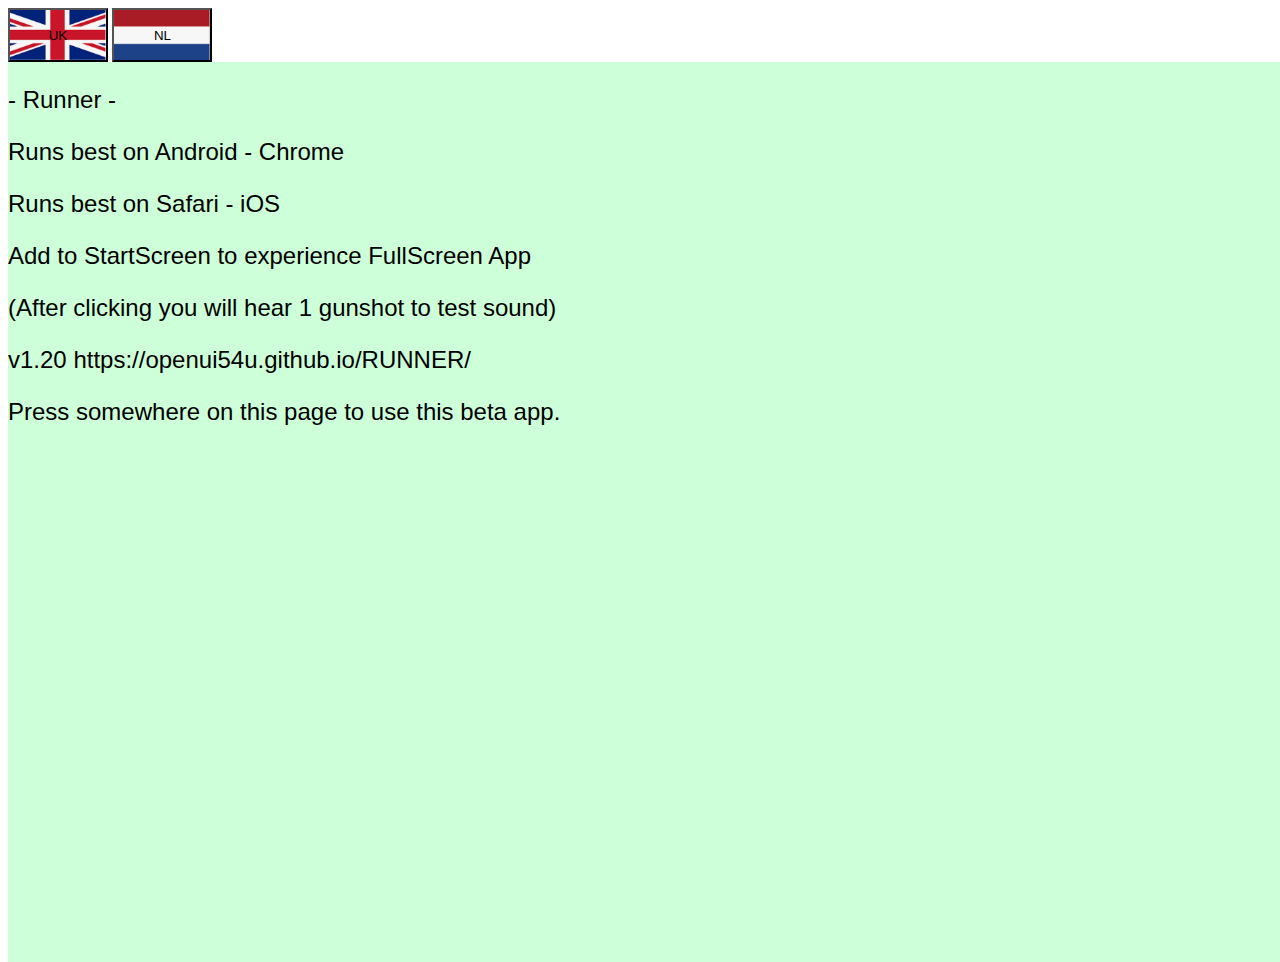
<file: index.html>
<!DOCTYPE html>
<html>

<head> <meta charset="UTF-8">
    <title>Runner</title>
    <meta name="viewport" content="width=device-width, initial-scale=1">
    <link rel="stylesheet" href="style.css">

<link rel="manifest" href="manifest.json" />
<link rel="icon" href="data:;base64,iVBORw0KGgo=">
<!-- ios support -->
<link rel="apple-touch-icon" href="ios/72.png" />
<link rel="apple-touch-icon" href="ios/96.png" />
<link rel="apple-touch-icon" href="ios/128.png" />
<link rel="apple-touch-icon" href="ios/144.png" />
<link rel="apple-touch-icon" href="ios/152.png" />
<link rel="apple-touch-icon" href="ios/192.png" />
<link rel="apple-touch-icon" href="ios/256.png" />
<link rel="apple-touch-icon" href="ios/512.png" />

<meta name="apple-mobile-web-app-status-bar" content="#db4938" />
<meta name="theme-color" content="#db4938" />

</head>

<body>
    <div id="intro">
    <input type="button" value="UK" id="UK" class="lang" onclick="language('UK');">
    <input type="button" value="NL" id="NL" class="lang" onclick="language('NL');">
    <div id="initsound" class ="initsound disable-dbl-tap-zoom">
    </div>
    </div>

    <div id="setting_button">
        <div class="button item3 disable-dbl-tap-zoom">
            <input type="button" value="Settings" id="button_settings" class="settings" onclick="fsettings();">
        </div>
    </div>

    <div id="settings">
        <div id="adjust">

            <div class="slidecontainer  disable-dbl-tap-zoom">
                <input type="range" min="12" max="60" value="20" class="slider" id="myRange2">
                Delay Auto-Rerun (s): <span id="delay2" class="delay"></span>
            </div>

            <div class="slidecontainer disable-dbl-tap-zoom">
                <input type="range" min="1" max="1000" value="200" class="slider" id="myRange">
                Delay ShotGun->Timer (ms): <span id="delay" class="delay"></span>
            </div>

            <div class="slidecontainer  disable-dbl-tap-zoom">
                <input type="range" min="1" max="20" value="10" class="slider" id="myRange5">
                Delay OnYourMarks->Get Set (s): <span id="delay5" class="delay"></span>
            </div>

            <div class="slidecontainer  disable-dbl-tap-zoom">
                <input type="range" min="1" max="4" value="2" class="slider" id="myRange3">
                Delay Get Set ->ShotGun (s): <span id="delay3" class="delay"></span>
            </div>
            <div class="slidecontainer disable-dbl-tap-zoom">
                <input type="range" min="0" max="2" value="1" class="slider" id="myRange4">
                Random Get Set ->ShotGun(s): <span id="delay4" class="delay"></span>
            </div>

        </div>
    </div>

    <div id="fullcontainer" class="grid-container hidden disable-dbl-tap-zoom">

        
        <div id="stopwatch" class="stopwatch item1 disable-dbl-tap-zoom">
            00:00:00.00
        </div>

        <div id="autobutton" class="item3">Repeat</div>
        <div class="button item3 disable-dbl-tap-zoom">
            <input type="button" value="[ ] Off" id="onoff" class="start" onclick="onoff();">
        </div>
       
        <!-- <div id="container"> -->
        <div id="header" class="item0 disable-dbl-tap-zoom">
            Runner
        </div>

        <div class="item4 disable-dbl-tap-zoom">
            <button id="button" class="button" onclick=clickButton()>
                <div id="text">
                    START
                </div>
        </div>


        <div class="item6 disable-dbl-tap-zoom">
            <div id="laptext" class="stopwatch">
                00:00:00.00
            </div>
        </div>
        <div class="item6b disable-dbl-tap-zoom">
            <div id="marktext" class="stopwatch">
                00:00:00.00
            </div>
        </div>
        <div class="item5 disable-dbl-tap-zoom">
            <button id="lap" class="button" onclick=clickButtonLap()>
                <div id="text">
                    LAP
                </div>
        </div>
        <div class="item5b disable-dbl-tap-zoom">
            <button id="mark" class="button" onclick=clickButtonMark()>
                <div id="textM">
                    MARK
                </div>
        </div>
 

        <!-- </div> -->


        <div class="item7b">
            <div id="version" class="footer">
                FullScreen 0.0
            </div>
        </div>
        <div class="item7a disable-dbl-tap-zoom">
            <button id="OnYourMarks" class="button" onclick=clickButtonOnYourMarks()>
                <div id="textOYM">
                    OnYourMarks
                </div>
                <button id="GetSet" class="button" onclick=clickButtonGetSet()>
                    <div id="textGS">
                        Get Set
                    </div>
        </div>
        <div class="item7c disable-dbl-tap-zoom">
            <button id="GunShot" class="button" onclick=clickButtonGunShot()>
                <div id="textGS">
                    GunShot
                </div>
        </div>




        <script src="main.js">
        </script>
    </div>

</body>

</html>
</file>
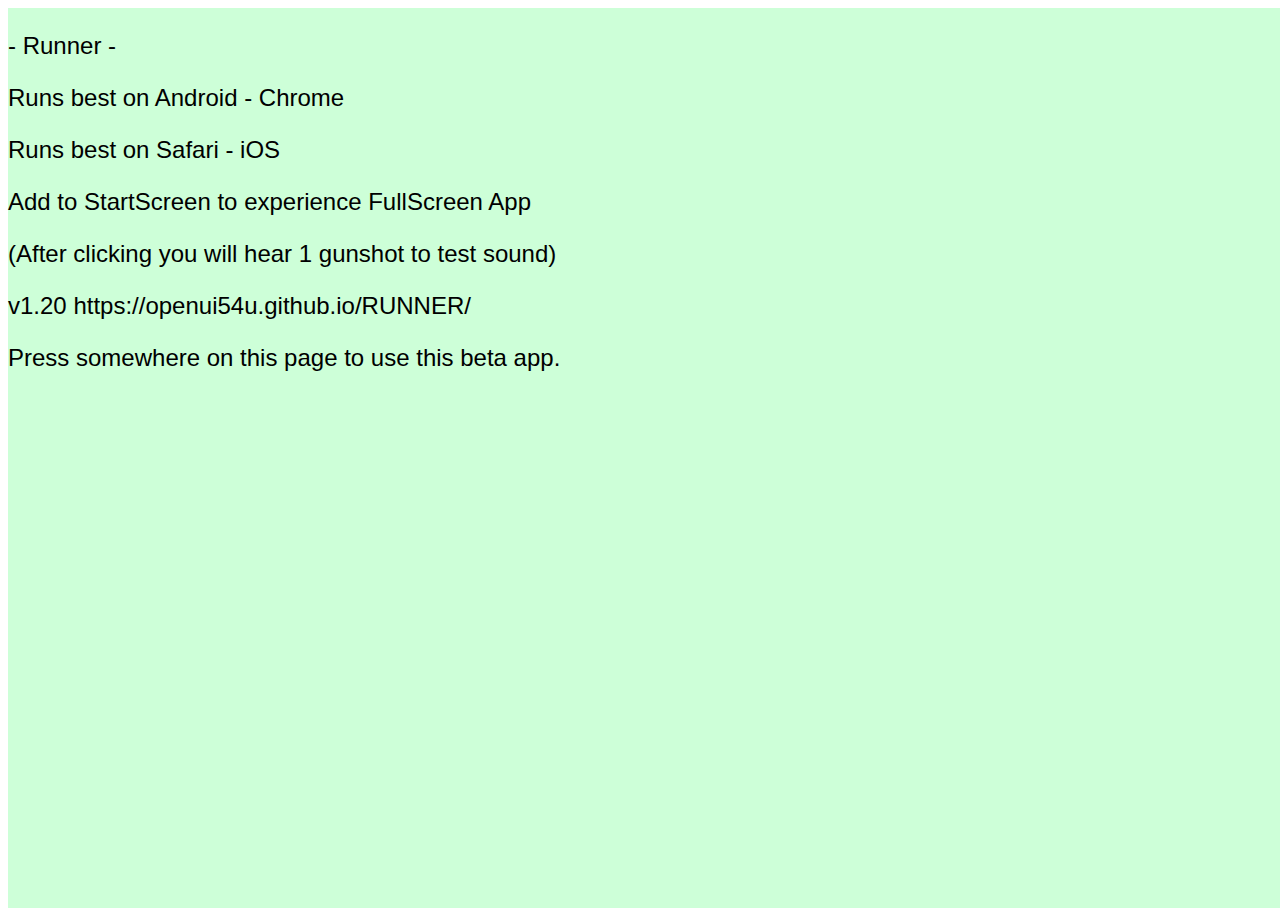
<file: index.min.html>
<!DOCTYPE html><html><head><meta charset="UTF-8"><title>Runner Sprint Shot</title><meta name="viewport" content="width=device-width, initial-scale=1"><link rel="stylesheet" href="style.css"><link rel="manifest" href="manifest.json" /><link rel="icon" href="data:;base64,iVBORw0KGgo="><link rel="apple-touch-icon" href="ios/72.png" /><link rel="apple-touch-icon" href="ios/96.png" /><link rel="apple-touch-icon" href="ios/128.png" /><link rel="apple-touch-icon" href="ios/144.png" /><link rel="apple-touch-icon" href="ios/152.png" /><link rel="apple-touch-icon" href="ios/192.png" /><link rel="apple-touch-icon" href="ios/256.png" /><link rel="apple-touch-icon" href="ios/512.png" /><meta name="apple-mobile-web-app-status-bar" content="#db4938" /><meta name="theme-color" content="#db4938" /></head><body><div id="initsound" class="initsound disable-dbl-tap-zoom{">Press here to use this beta app. <p>- Runner Sprint Shot - </p><p>Runs best on Android - Chrome</p><p>Runs best on Safari - iOS</p><p>Add to StartScreen to experience FullScreen App</p><p>(After clicking you will hear 1 gunshot to test sound)</p><p>v1.17</p></div><div id="fullcontainer" class="grid-container hidden disable-dbl-tap-zoom{"><div class="slidecontainer item2 disable-dbl-tap-zoom{"><input type="range" min="1" max="1000" value="200" class="slider" id="myRange">Delay ShotGun->Timer (ms): <span id="delay"></span></div><div class="slide2container item2 disable-dbl-tap-zoom{"><input type="range" min="12" max="60" value="20" class="slider" id="myRange2">Delay Auto-Rerun (s): <span id="delay2"></span></div><div id="stopwatch" class="stopwatch item1 disable-dbl-tap-zoom{">00:00:00.00 </div><div class="button item3 disable-dbl-tap-zoom{"><input type="button" value="[ ] Off" id="onoff" class="start" onclick="onoff();"></div><div id="header" class="item0 disable-dbl-tap-zoom{">Runner </div><div class="item4 disable-dbl-tap-zoom{"><button id="button" class="button" onclick=clickButton()><div id="text">START </div></div><div class="item6 disable-dbl-tap-zoom{"><div id="laptext" class="stopwatch">00:00:00.00 </div></div><div class="item6b disable-dbl-tap-zoom{"><div id="marktext" class="stopwatch">00:00:00.00 </div></div><div class="item5 disable-dbl-tap-zoom{"><button id="lap" class="button" onclick=clickButtonLap()><div id="text">LAP </div></div><div class="item5b disable-dbl-tap-zoom{"><button id="mark" class="button" onclick=clickButtonMark()><div id="textM">MARK </div></div><div class="item7b disable-dbl-tap-zoom{"><div id="version" class="footer">0.0 </div></div><div class="item7a disable-dbl-tap-zoom{"><button id="OnYourMarks" class="button" onclick=clickButtonOnYourMarks()><div id="textOYM">OnYourMarks </div></div><div class="item7c disable-dbl-tap-zoom{"><button id="GunShot" class="button" onclick=clickButtonGunShot()><div id="textGS">GunShot </div></div><script src="main.js"></script></div></body></html>
</file>
<file: style.css>
html{
  font-family: Arial, Helvetica, sans-serif;
}
body{
  overflow-wrap: break-word;
  overflow:scroll;
}

.disable-dbl-tap-zoom{
  touch-action: manipulation;
}

#autobutton{
  left: 1vw;
  position: relative;
  text-align: left;
  width: 5em;
  font-size: 1em;
  top: 1.5em;
  height: 1em;
  z-index: -1; /* not active*/
}

#header{
  font-size: 2em;
}
#stopwatch{
    font-size: 3em;
    left: 0vw;
}
#laptext{
    /* position: relative; */
    /* width: 100%; */
    height: 100%;
    font-size: 1em;
    overflow: scroll;
    /* max-width: 40vw; */
    /* min-width: 30vw; */
    width: 49vw;
}
#marktext{
    /* position: relative; */
    /* width: 100%; */
    height: 100%;
    font-size: 1em;
    overflow: scroll;
    /* max-width: 40vw; */
    /* min-width: 30vw; */
    width: 49vw;
}
#button{
    width: 100vw;
    height: 100%;
    left: 0vw;
}
#lap{
    width: 80%;
    max-width: 43vw;
}
#mark{
    width: 80%;
    max-width: 43vw;
}
#OnYourMarks{
background-color: yellow;
width: 100%;
}
#GetSet{
  background-color: yellow;
  width: 100%;
  }
#GunShot{
  background-color: yellow;
  width: 100%;
}
#version{
    font-size: 1em;
    color: blue;
    height: 2vh;
}
.delay {
  bottom: 0vh;
  right: 0vw;
  font-size: 2em;
}


#text{
    font-size: 3em;
}
#textM{
    font-size: 3em;
}
.start{
    background-color: green;
}
.stop{
    background-color: red;
}
.yellow{
    background-color: yellow;
}

.reset{
    background-color: blue;
}

.item0{
    height:0.1vh;
    background-image: url("favicon.ico");
    background-repeat: no-repeat;
}
.item1{
    height: 2vh;
}
.item2{
    height: 4vh;
}
.item3{
    height: 4vh;
}
.item4{
    width: 100%; 
    height: 24vh;
}
.item5{
    height: 3vh;
    /* width:100%; */
    width: 50vw;
}
.item5b{
    /* width:100%; */
    height: 3vh;
    width: 50vw;
    }
.item6{
    height: 13vh;
    }
.item6b{
     height: 13vh;
}

 .item7a{
   height:1vh;
 }
 .item7b{
  height:1vh;
}
.item7c{
  height:1vh;
}
  
#adjust{
  top: 10vh;
  position: relative;
}

  .slidecontainer {
    /* top: 10vh; */
    width: 70%;  
    position:relative;
    height: 15vh;
    font-size: 0.6em !important;
  }


  /* The slider itself */
  .slider {
    -webkit-appearance: none;  /* Override default CSS styles */
    appearance: none;
    width: 99%; /* Full-width */
    height: 20px; /* Specified height */
    background: #d3d3d3; /* Grey background */
    outline: none; /* Remove outline */
    opacity: 0.7; /* Set transparency (for mouse-over effects on hover) */
    -webkit-transition: .2s; /* 0.2 seconds transition on hover */
    transition: opacity .2s;
  }
  
  /* Mouse-over effects */
  .slider:hover {
    opacity: 1; /* Fully shown on mouse-over */
  }
  
  /* The slider handle (use -webkit- (Chrome, Opera, Safari, Edge) and -moz- (Firefox) to override default look) */
  .slider::-webkit-slider-thumb {
    -webkit-appearance: none; /* Override default look */
    appearance: none;
    width: 50px; /* Set a specific slider handle width */
    height: 30px; /* Slider handle height */
    background: #007349; /* Green background */
    cursor: pointer; /* Cursor on hover */
  }
  
  .slider::-moz-range-thumb {
    width: 25px; /* Set a specific slider handle width */
    height: 25px; /* Slider handle height */
    background: #04AA6D; /* Green background */
    cursor: pointer; /* Cursor on hover */
  }


  #onoff{
    width: 100vw;
}


/* #fullcontainer{
} */


#fullcontainer:fullscreen {
  background-color: rgb(255, 255, 255);
}
/* Samsung Chrome */
#fullcontainer:-webkit-full-screen {
  background-color: rgb(255, 255, 255);
}
#fullcontainer:-moz-full-screen {
  background-color: rgb(255, 255, 255);
}

#container{
  position: relative;
  width: 100vw;
  height: 100vh;
}

/* GRID  */
.item0 { grid-area: header; } 
.item1 { grid-area: counter; }
.item2 { grid-area: slider; }
.item3 { grid-area: button; }
.item4 { grid-area: main; }
.item5 { grid-area: button2; }
.item5b { grid-area: button2b; }
.item6 { grid-area: list; }
.item6b { grid-area: list2; }
.item7a { grid-area: footer1; }
.item7b { grid-area: footer2; }
.item7c { grid-area: footer3; }

.grid-container {
display: grid;
grid-template-areas:
  'header header header header'
  'slider slider slider slider'
  'counter counter counter counter'
  'button button button button'
  'main main main main'
  'button2 button2 button2b button2b'
  'list list list2 list2'
  'footer1 footer2 footer2 footer3';
padding: 0px;
}

.grid-container > div {
/* background-color: rgba(255, 255, 255, 0.8); */
text-align: center;
padding: 20px 0;
font-size: 1rem;
}

#initsound{
  width: 100vw;
  height: 100vh;
  background-color: rgb(205, 255, 216);
  position: absolute;
  font-size: 1.5em;
}
.hidden{
  display:none;
}

.lang{
  width: 40vw;
  max-width: 100px;
  height: 6vh;
}
#UK{
  background-image: url("UK.png");
  background-repeat: no-repeat;
  background-size: 100% 100%;
}
#NL{
  background-image: url("NL.png");
  background-repeat: no-repeat;
  background-size: 100% 100%;
}

#settings{
  width: 95%;
  height: 95%;
  left: 10%;
  position: relative;
}
/* #button_settings{

}
#setting_button{

}

#full_container{

} */

/* @media screen  and (orientation: landscape) {
  .grid-container {
  display: grid;
  grid-template-areas:
  'header header header header'
  'slider slider button2 button2'
  'slider slider button2 button2'
  'counter counter list list'
  'main main button2b button2b '
  'main main list2 list2'
  'main main  list2 list2'
  'footer1 footer2 footer2 footer3';
  padding: 0px;
  height: 100vw;
  width: 100vh;
  }
} */
</file>
